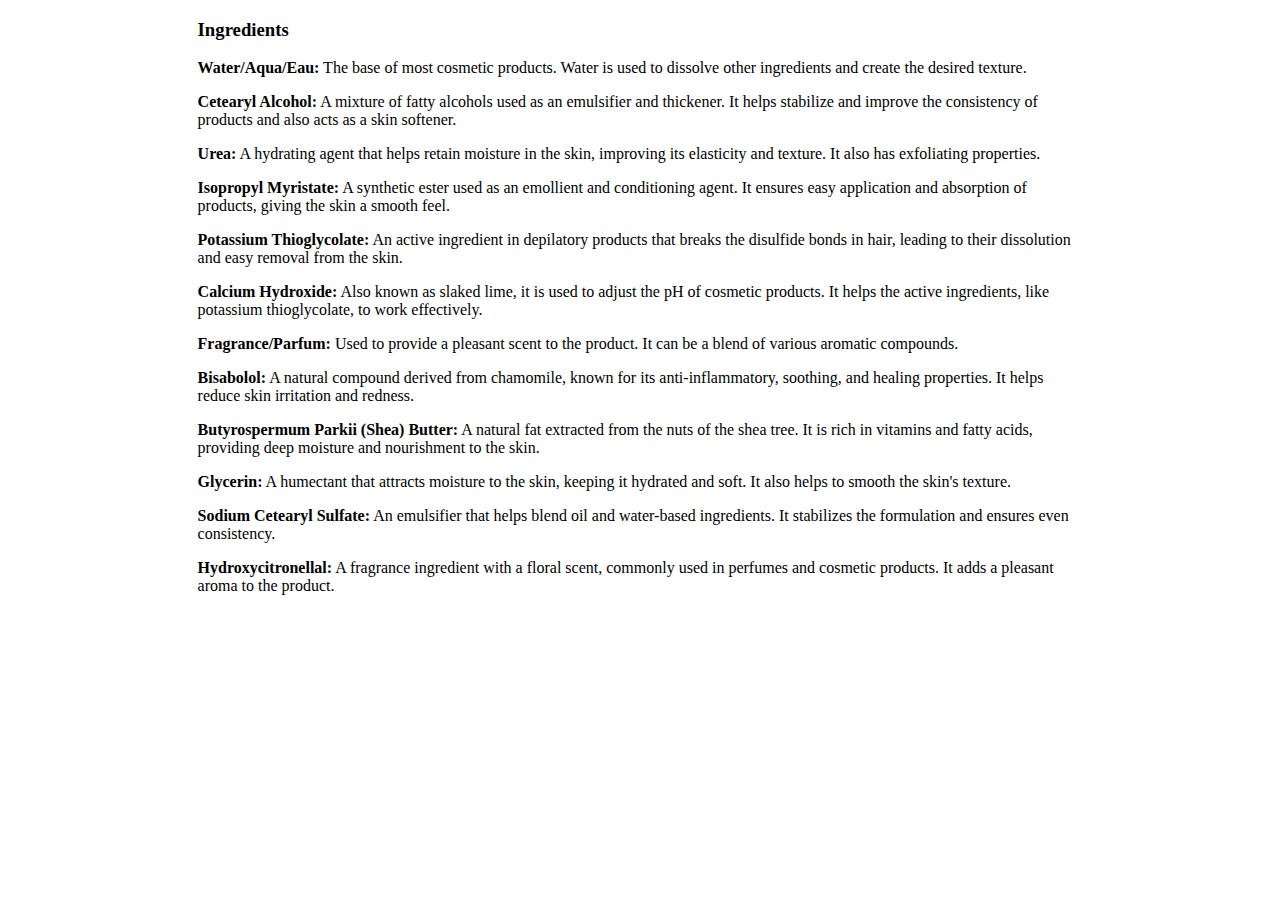
<file: additional-links/ingredients.html>
<!DOCTYPE html>
<html lang="en">

<head>
    <meta charset="UTF-8">
    <meta name="viewport" content="width=device-width, initial-scale=1.0">
    <title>Ingredients</title>
</head>
<style>
    img {
        width: 100%;
    }

    .container {
        width: 70%;
        margin: auto;
    }

    @media screen and (max-width: 768px) {
        .container {
            width: 90%;
            margin: auto;
        }

    }
</style>

<body>
    <div class="container">
        <h3>Ingredients</h3>
        <p> <b> Water/Aqua/Eau:</b> The base of most cosmetic products. Water is used to dissolve other ingredients and
            create the desired texture.
        </p>

        <p><b>Cetearyl Alcohol:</b> A mixture of fatty alcohols used as an emulsifier and thickener. It helps stabilize
            and improve the consistency of products and also acts as a skin softener.
        </p>
        <p><b>Urea:</b> A hydrating agent that helps retain moisture in the skin, improving its elasticity and texture.
            It also has exfoliating properties.
        </p>
        <p> <b> Isopropyl Myristate:</b> A synthetic ester used as an emollient and conditioning agent. It ensures easy
            application
            and absorption of products, giving the skin a smooth feel.


        </p>
        <p> <b>Potassium Thioglycolate:</b> An active ingredient in depilatory products that breaks the disulfide bonds
            in hair,
            leading to their dissolution and easy removal from the skin.
        </p>
        <p>
            <b>Calcium Hydroxide:</b> Also known as slaked lime, it is used to adjust the pH of cosmetic products. It
            helps the
            active ingredients, like potassium thioglycolate, to work effectively.
        </p>
        <p>
            <b>Fragrance/Parfum:</b> Used to provide a pleasant scent to the product. It can be a blend of various
            aromatic
            compounds.
        </p>
        <p>
            <b>Bisabolol:</b> A natural compound derived from chamomile, known for its anti-inflammatory, soothing, and
            healing
            properties. It helps reduce skin irritation and redness.
        </p>
        <p>
            <b>Butyrospermum Parkii (Shea) Butter:</b> A natural fat extracted from the nuts of the shea tree. It is
            rich in
            vitamins and fatty acids, providing deep moisture and nourishment to the skin.
        </p>
        <p>
            <b>Glycerin:</b> A humectant that attracts moisture to the skin, keeping it hydrated and soft. It also helps
            to smooth
            the skin's texture.
        </p>
        <p>
            <b>Sodium Cetearyl Sulfate:</b> An emulsifier that helps blend oil and water-based ingredients. It
            stabilizes the
            formulation and ensures even consistency.
        </p>
        <p>
            <b>Hydroxycitronellal:</b> A fragrance ingredient with a floral scent, commonly used in perfumes and
            cosmetic products.
            It adds a pleasant aroma to the product.
        </p>
    </div>


</body>

</html>
</file>
